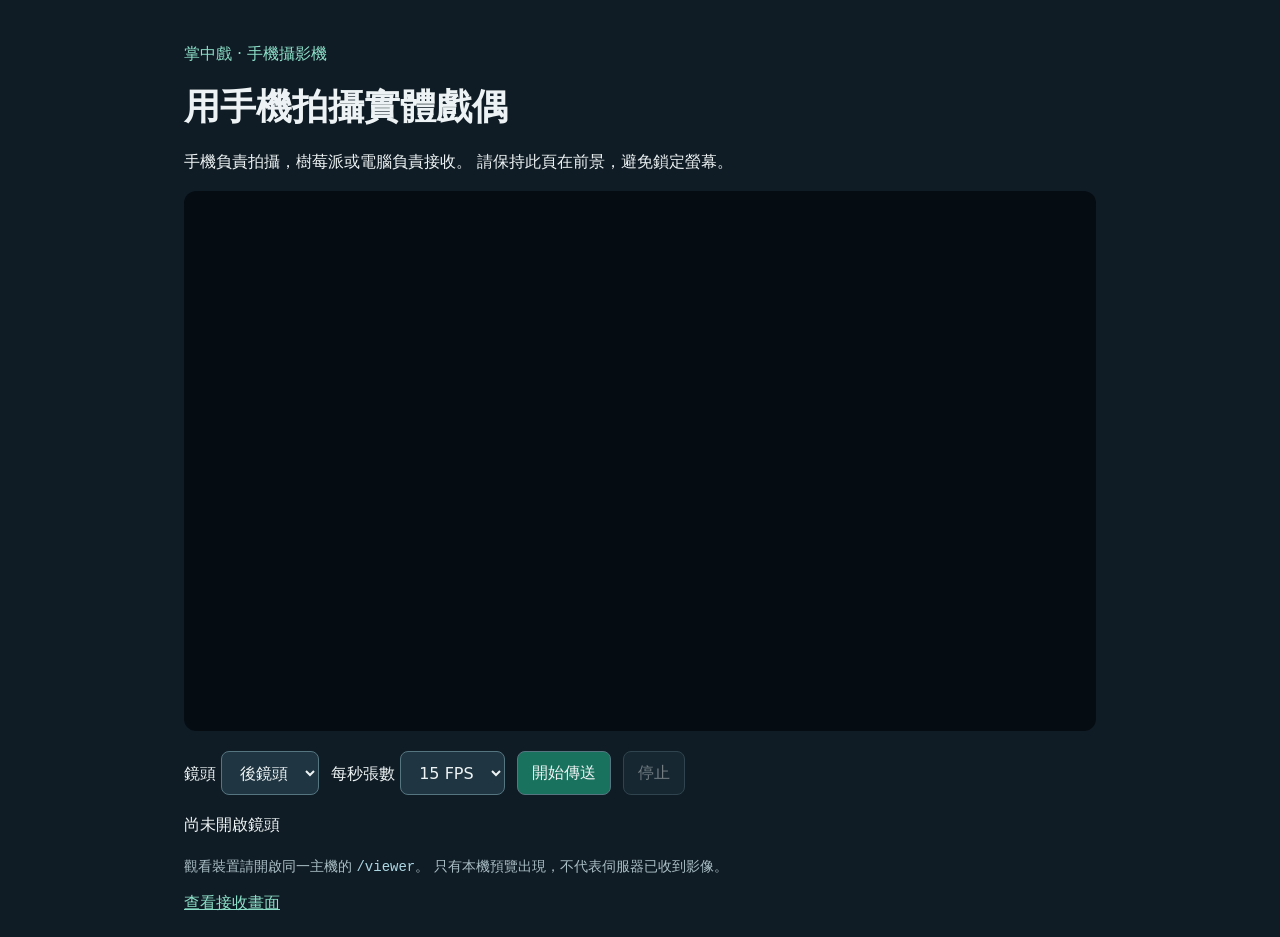
<file: templates/phone.html>
<!doctype html>
<html lang="zh-Hant">
<head>
  <meta charset="utf-8">
  <meta name="viewport" content="width=device-width, initial-scale=1">
  <title>手機攝影機｜掌中戲</title>
  <link rel="stylesheet" href="/static/style.css">
</head>
<body>
<main>
  <p class="eyebrow">掌中戲 · 手機攝影機</p>
  <h1>用手機拍攝實體戲偶</h1>

  <p>
    手機負責拍攝，樹莓派或電腦負責接收。
    請保持此頁在前景，避免鎖定螢幕。
  </p>

  <video
    id="camera"
    autoplay
    muted
    playsinline
    aria-label="手機本機鏡頭預覽">
  </video>

  <div class="toolbar">
    <label>
      鏡頭
      <select id="facing">
        <option value="environment">後鏡頭</option>
        <option value="user">前鏡頭</option>
      </select>
    </label>

    <label>
      每秒張數
      <select id="fps">
        <option value="5">5 FPS</option>
        <option value="10">10 FPS</option>
        <option value="15" selected>15 FPS</option>
        <option value="20">20 FPS</option>
        <option value="30">30 FPS</option>
      </select>
    </label>

    <button id="start" type="button">開始傳送</button>
    <button id="stop" type="button" disabled>停止</button>
  </div>

  <p id="status" role="status">尚未開啟鏡頭</p>

  <p class="hint">
    觀看裝置請開啟同一主機的
    <code>/viewer</code>。
    只有本機預覽出現，不代表伺服器已收到影像。
  </p>

  <a href="/viewer">查看接收畫面</a>

  <canvas id="capture" hidden></canvas>
</main>

<script src="/static/camera.js" defer></script>
</body>
</html>
</file>
<file: static/style.css>
:root { color-scheme: dark; font-family: system-ui, "Microsoft JhengHei", sans-serif; background: #101c25; color: #edf3f4; }
* { box-sizing: border-box; }
body { margin: 0; }
main { max-width: 960px; margin: auto; padding: 24px; }
h1 { font-size: clamp(24px, 4vw, 36px); margin: 8px 0 16px; }
h2 { font-size: 18px; }
p { line-height: 1.7; }
.eyebrow, a { color: #8bdec7; }
.hint { color: #a9bdc5; font-size: 14px; }
video, #preview { display: block; width: 100%; height: min(60vh, 540px); object-fit: contain; background: #050d13; border-radius: 12px; }
.toolbar { display: flex; gap: 12px; flex-wrap: wrap; align-items: center; margin-top: 20px; }
button, select { min-height: 44px; border-radius: 8px; padding: 8px 14px; font: inherit; color: inherit; border: 1px solid #557580; background: #1f3541; }
button { cursor: pointer; }
#start { background: #18725d; }
button:disabled { opacity: .45; cursor: default; }
section { margin-top: 24px; border-top: 1px solid #35505c; padding-top: 12px; }
pre { padding: 16px; background: #08141c; border-radius: 8px; white-space: pre-wrap; overflow-wrap: anywhere; }
code { color: #acd6e2; }
[hidden] { display: none !important; }
</file>
